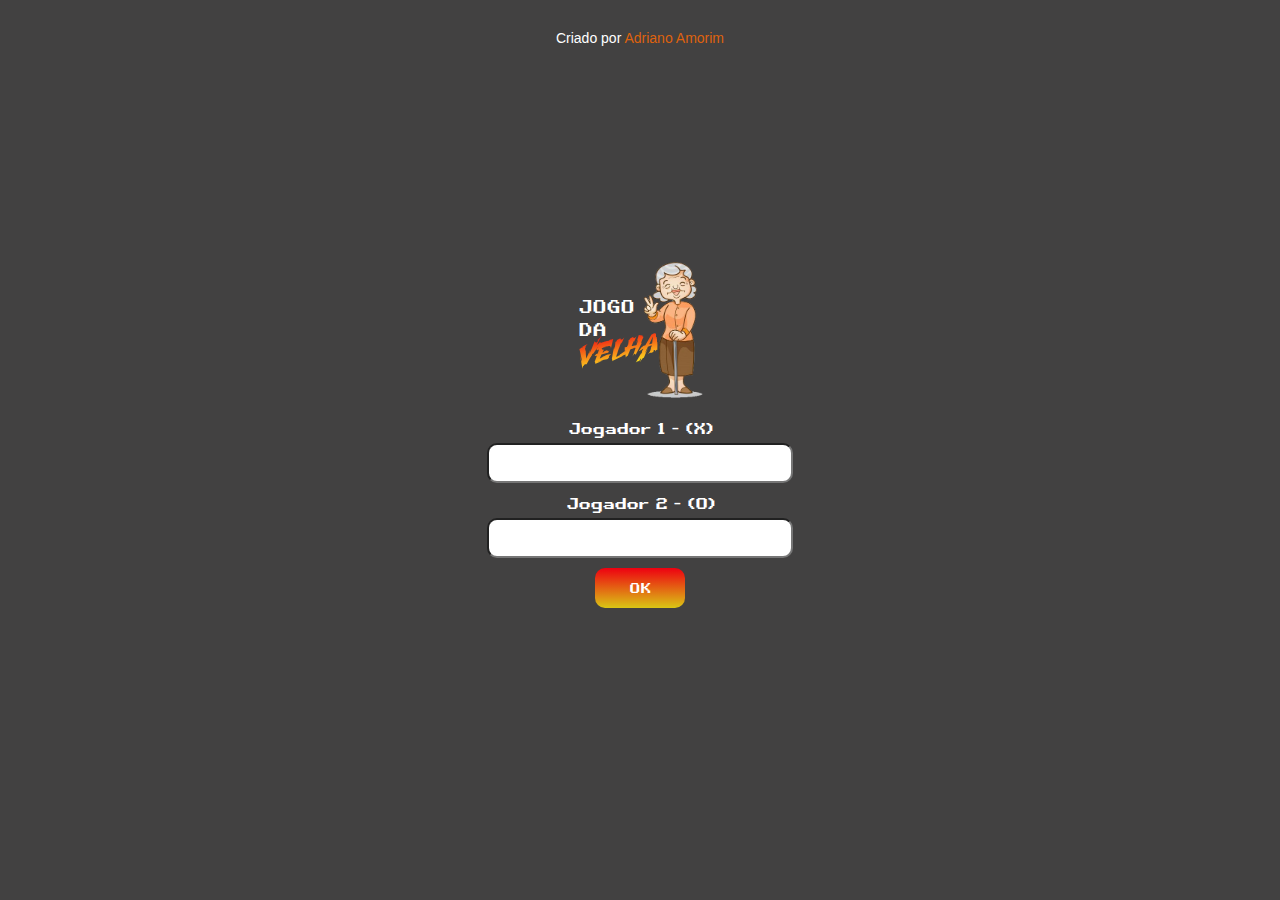
<file: index.html>
<!DOCTYPE html>
<html lang="pt_BR">

<head>
    <meta charset="UTF-8">
    <meta http-equiv="X-UA-Compatible" content="IE=edge">
    <meta name="viewport" content="width=device-width, initial-scale=1.0">
    <link rel="stylesheet" href="./css/style.css">
    <link rel="icon" type="image/png" href="./img/avatarLogo.png"/>
    <title>Jogo da Velha</title>
</head>

<body>
    <div id="boxCredito">
        <span>Criado por </span>
        <a href="https://www.linkedin.com/in/dev-adriano-amorim" target="_blank">Adriano Amorim</a>
    </div>

    <section id="container">
        <div id="boxLogo" style="margin-bottom: 20px;">
            <div id="textoLogo">
                <label>JOGO</label>
                <label>DA</label>
                <label id="textoVelha">VELHA</label>
            </div>
            <img src="./img/avatarLogo.png" alt="avatarLogo">
        </div>
        <div id="boxInputs">
            <label>Jogador 1 - (X) </label>
            <input class="ipt" id="iptJogador1" type="text" maxlength="9" />
            <label>Jogador 2 - (O)</label>
            <input class="ipt" id="iptJogador2" type="text" maxlength="9" />
                <span class="hidden" id="InfoSistema">---</span>
            <button class="btnOk" id="btnOkIniciarPartida" onclick="iniciarPartida()">OK</button>
        </div>
    </section>




    <audio id="audioEntrar">
        <source src="./audio/entrarJogo.mp3" type="audio/mp3" />
	  Seu navegador não suporta HTML5!
    </audio>
    
    <audio id="audioError">
        <source src="./audio/audioError.mp3" type="audio/mp3" />
	  Seu navegador não suporta HTML5!
    </audio>
    <script src="./js/script.js" refer></script>
</body>

</html>
</file>
<file: css/style.css>
@font-face {
    font-family: Martyric;
    src: url(../fonts/Martyric.ttf);
}

@font-face {
    font-family: Retro;
    src: url(../fonts/Retro.ttf);
}

@font-face {
    font-family: Mai;
    src: url(../fonts/Mai.ttf);
}

* {
    margin: 0;
    padding: 0;
    box-sizing: border-box;

}

body {
    display: flex;
    flex-direction: column;
    justify-content: center;
    align-items: center;
    background-color: #424141;
    height: 100vh;
}

/*cabecalho do Game*/
header {
    display: flex;
    justify-content: space-between;
    align-items: center;
    height: 50px;
    width: 100%;
    background: #202020;
}

.containerNomeJogador {
    display: flex;
    align-items: center;
    justify-content: center;
    width: auto;
    height: auto;
    text-align: center;
    background: #df620e;
    padding: 5px 20px;

}

.nomeJogador {
    font-size: 14px;
    font-weight: 200;
    color: #fff;
    font-family: Retro;
}

#boxVs {
    margin-top: 45px;
}

#boxVs span {
    font-size: 50px;
    font-family: Martyric;
    background-image: linear-gradient(#e01, #fde71f);
    background-clip: text;
    -webkit-background-clip: text;
    color: transparent;
}

/*ESTILOS DO CAMPO DE VITORIAS*/
#boxVitorias {
    display: flex;
    width: 100%;
    justify-content: space-between;
    align-items: center;
}

#boxVitorias .containerJgd {
    display: flex;
    justify-content: center;
    align-items: center;
}

#boxVitorias img {
    width: 24px;
    margin: 10px;
}

#boxVitorias span {
    color: #fff;
    font-size: 20px;
    font-family: Retro;
    font-weight: 500;
}

/*CONTAINER PRINCIPAL DO JOGO*/
#containerGame {
    display: flex;
    justify-content: center;
    align-items: start;
    height: 100vh;
    width: 100vw;
}

/*ESTILO DA LOGO do JOGO*/
#boxLogo {
    display: flex;
    align-items: center;
    width: auto;
    object-fit: contain;

}

#boxLogo #textoLogo {
    display: flex;
    flex-direction: column;
    margin-right: -15px;
}

#boxLogo #textoLogo label {
    color: #fff;
    font-family: Retro;
    font-size: 18px;
}

#boxLogo #textoLogo #textoVelha {
    background-image: linear-gradient(#e01, #fde71f);
    background-clip: text;
    -webkit-background-clip: text;
    color: transparent;
    font-family: Martyric;
    font-size: 22px;
    margin-top: -10px;
    transform: rotate(-10deg);
}

#boxLogo img {
    width: 60px;
}

/*----------------------------------------------------------*/

/*A TABELA DO JOGO DA VELHA*/
#tabelaGame {
    display: grid;
    grid-template-columns: repeat(3, 100px);
    grid-template-rows: repeat(3, 100px);
    justify-content: center;
}

.btnTabela {
    border: 5px solid #fff;
    width: 100%;
    height: 100%;
    background: none;
    font-size: 38px;
    font-family: Mai;
    color: #fff;
}

#tabelaGame #btn1 {
    border-left: none;
    border-top: none;
    border-bottom: none;
}

#btn2 {
    border-top: none
}

#tabelaGame #btn4,
#btn7 {
    border-left: none;
    border-bottom: none;
}

#tabelaGame #btn2,
#btn5,
#btn8 {
    border-bottom: none;
    border-left: none;
}

#btn3 {
    border: none;
}

#btn6,
#btn9 {
    border-left: none;
    border-right: none;
    border-bottom: none;
}

/*--------------------------------------*/

/*ESTILIZACAO DO LOCAL ONDE MOSTRA O JOGADOR DA VEZ*/
#boxJogadorVez {
    margin-top: 100px;
    display: flex;
    flex-direction: column;
    justify-content: start;
    align-items: center;
    color: #424141;
    font-size: 18px;
    margin-left: 35px;
}

#boxJogadorVez label {
    font-size: 40px;
    letter-spacing: 6px;
    font-family: Martyric;
    background-image: linear-gradient(#e01, #fde71f);
    background-clip: text;
    -webkit-background-clip: text;
    color: transparent;
}

#boxJogadorVez span {
    color: #fff;
    font-size: 22px;
    font-family: Retro;
}

/*ESTILIZACAO DA TELA INICIAL - NOME DOS JOGADORES*/
#container {
    display: flex;
    flex-direction: column;
    justify-content: center;
    align-items: center;
    height: 100vh;
    width: 100vw;
    margin-top: -30px;
}

#boxCredito {
    position: absolute;
    top: 10px;
    margin-top: 20px;
    color: #fff;
    font-size: 14px;
    font-weight: 400;
    font-family: 'Lucida Sans', 'Lucida Sans Regular', 'Lucida Grande', 'Lucida Sans Unicode', Geneva, Verdana, sans-serif;
}

#boxCredito a {
    color: #df620e;
    text-decoration: none;
}

#boxCredito a:hover {
    color: #fff;
    text-decoration: none;
}

#boxCredito a:visited {
    color: #df620e;
}


#container #boxInputs {
    display: flex;
    flex-direction: column;
    justify-content: center;
    align-items: center;
    width: 340px;
}

#container #boxInputs label {
    font-size: 16px;
    color: #fff;
    font-family: Retro;
    margin-bottom: 5px;
}

#container #boxInputs input {
    margin-bottom: 10px;
    outline: none;
    height: 40px;
    width: 90%;
    border-radius: 10px;
    padding-inline-start: 10px;
    font-size: 14px;
    font-family: Retro;
    text-align: center;
    color: #df620e;
    text-transform: uppercase;
}

#container #boxInputs #InfoSistema {
    text-align: center;
    color: #df620e;
    font-size: 14px;
    font-weight: 600;
    margin: 10px 0;
    text-transform: uppercase;

}

.btnOk {
    width: 90px;
    height: 40px;
    border-radius: 10px;
    border: none;
    background-image: linear-gradient(#e01, #dac615);
    font-size: 14px;
    color: #fff;
    font-weight: 400;
    font-family: Retro;
}

.btnOk:active {
    background-image: linear-gradient(rgb(202, 2, 15), #bba90c);
}

/*------------------------*/
/*ESTILIZACAO DO ALERT DA TELA DO GAME*/
#containerAlert {
    position: absolute;
    display: flex;
    justify-content: center;
    align-items: center;
    width: 100vw;
    height: 100vh;
    background-color: #4241417A;
}

#containerAlert #boxAlert {
    display: flex;
    flex-direction: column;
    justify-content: start;
    align-items: center;
    background-color: #202020;
    width: 300px;
    height: auto;
    border-radius: 10px;
    overflow: hidden;
}

#containerAlert #boxAlert #headerAlert {
    background-color: #df620e;
    width: 100%;
    text-align: center;
    color: #fff;
    font-family: Retro;
    font-size: 22px;
    font-weight: 100;
}

#containerAlert #boxAlert #conteudoAlert {
    display: flex;
    flex-direction: column;
    align-items: center;
    justify-content: center;
    margin: 10px 0;
    width: 90%;
}
#containerAlert #boxAlert #conteudoAlert img{
    width: 40px;
    margin-bottom: 10px;
}

#containerAlert #boxAlert #conteudoAlert span {
    color: #fff;
    font-family: Retro;
    font-weight: 100;
    font-size: 16px;
    text-align: center;
}

#containerAlert #boxAlert #buttonAlert {
    width: 100%;
    margin: 10px 0;
    display: flex;
    justify-content: space-around;
}

#containerAlert #boxAlert #buttonAlert button {
    width: 120px;
    padding: 0 10px;
    font-size: 14px;
}
#containerAlert #boxAlert #buttonAlert #btnCancelar{
    background: #e01;
}

/*CLASSES E MEDIAS E ANIMACOES*/
.efeitoMarcacao {
    animation: fadeMarcacao .3s alternate ease-in-out;
}

.hidden {
    display: none !important;
}
.fadeIn{
    animation: fadeIn .3s ease-in-out;
}

@keyframes fadeMarcacao {
    from {
        background: transparent;
    }

    to {
        background: radial-gradient(circle, #df620e 0%, #6e4a33 61%, #424141 100%);
    }
}

@keyframes fadeIn {
    from {
        opacity: 0;
            }
            to{
                opacity: 1;
            }
}

@media screen and (max-width: 680px) {

    #containerGame {
        flex-direction: column;
        justify-content: start;
        align-items: center;
        width: auto;
        margin-top: 30px;
    }

    #boxJogadorVez {
        margin-left: 0;
        margin-top: 30px;
    }

    #tabelaGame {
        margin-left: 0;
    }


}
</file>
